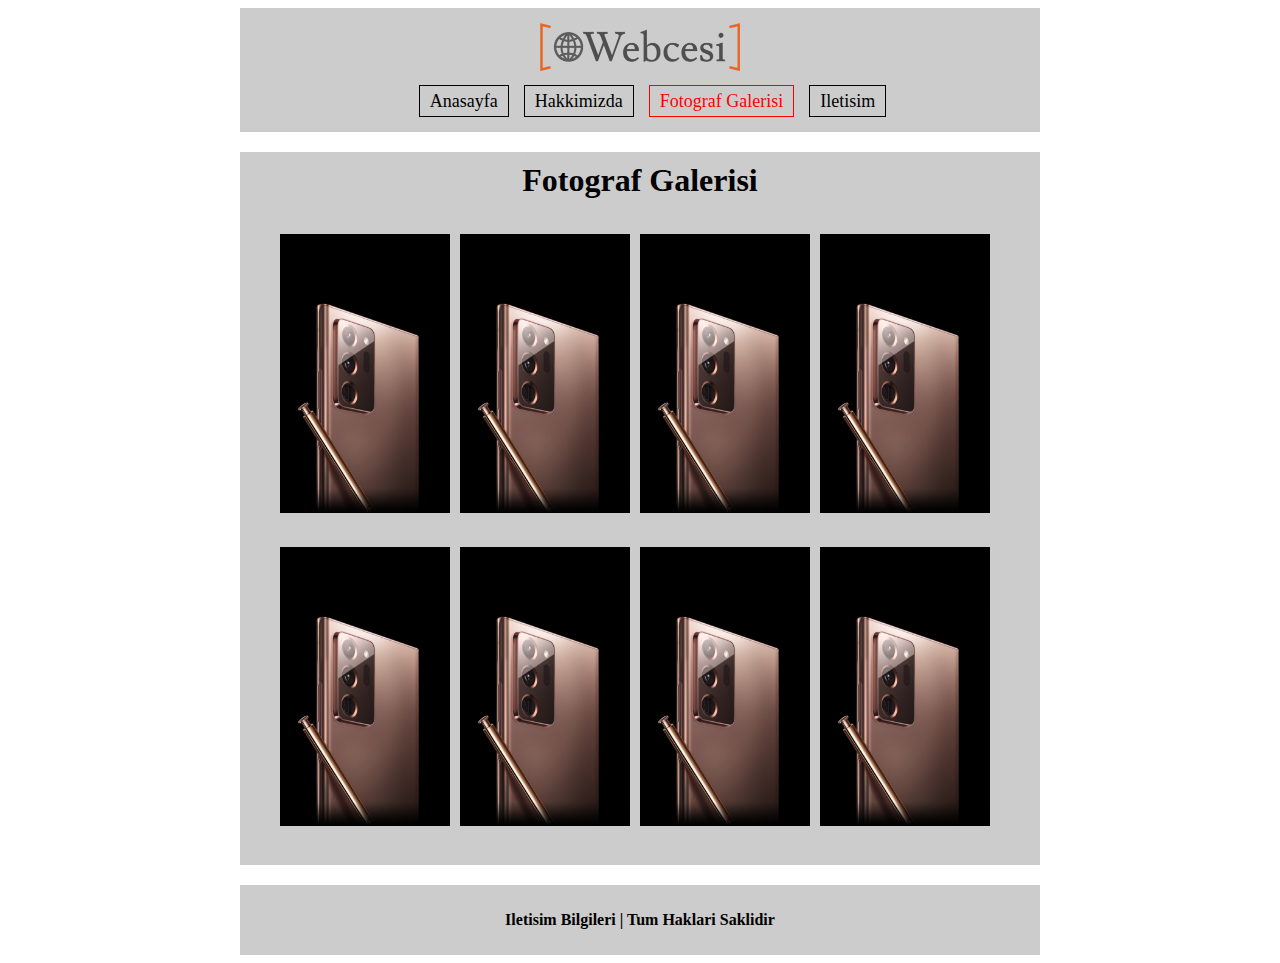
<file: Fotograf-Galerisi.html>
<!DOCTYPE html>
<html lang="en">
<head>
    <meta http-equiv="X-UA-Compatible" content="IE=edge">
    <meta name="viewport" content="width=device-width, initial-scale=1.0">
    <meta name="description" content="Ornek site,Web Tasarim"  />
    <meta name="keywords" content="Ornek site,Web Tasarim"  />
    <title>Ornek Website | Fotograf Galerisi</title>

    <link href="css/style.css" rel="stylesheet" type="text/css" />
    <link rel="shortcut icon" href="img/icon.png" /> 
</head>
<body>
    <div id="header">

        <a href="/index.html" title="Anasayfa">
            <img src="img/logo.png" alt="logo" class="websitesilogo">
        </a>

        <ul class="menu">
            <li>
                <a href="index.html" title="Anasayfa">Anasayfa</a>
            </li>
            <li>
                <a href="Hakkimizda.html" title="Hakkimizda">Hakkimizda</a>
            </li>
            <li>
                <a href="Fotograf-Galerisi.html" title="Fotograf Galerisi" class="secili">Fotograf Galerisi</a>
            </li>
            <li>
                <a href="Iletisim.html" title="Iletisim">Iletisim</a>
            </li>

        </ul>
    </div>

    <div id="content">
        <h1>Fotograf Galerisi</h1>
        
        <div class="sayfabanner">

        </div>

    <div class="yazialani">

        <div class="galeri">

            <div class="fotograf">
                <img src="img/1.jpg">
            </div>

            <div class="fotograf">
                <img src="img/2.jpg">
            </div>

            <div class="fotograf">
                <img src="img/3.jpg">
            </div>

            <div class="fotograf">
                <img src="img/4.jpg">
            </div>

            <div class="fotograf">
                <img src="img/5.jpg">
            </div>

            <div class="fotograf">
                <img src="img/6.jpg">
            </div>

            <div class="fotograf">
                <img src="img/7.jpg">
            </div>

            <div class="fotograf">
                <img src="img/8.jpg">
            </div>



        </div>

    </div>

        <div style="clear:both;"></div>
    </div>

    <div id="footer">

        <p class="footeryazi">Iletisim Bilgileri | Tum Haklari Saklidir</p>



    </div>

</body>
</html>
</file>
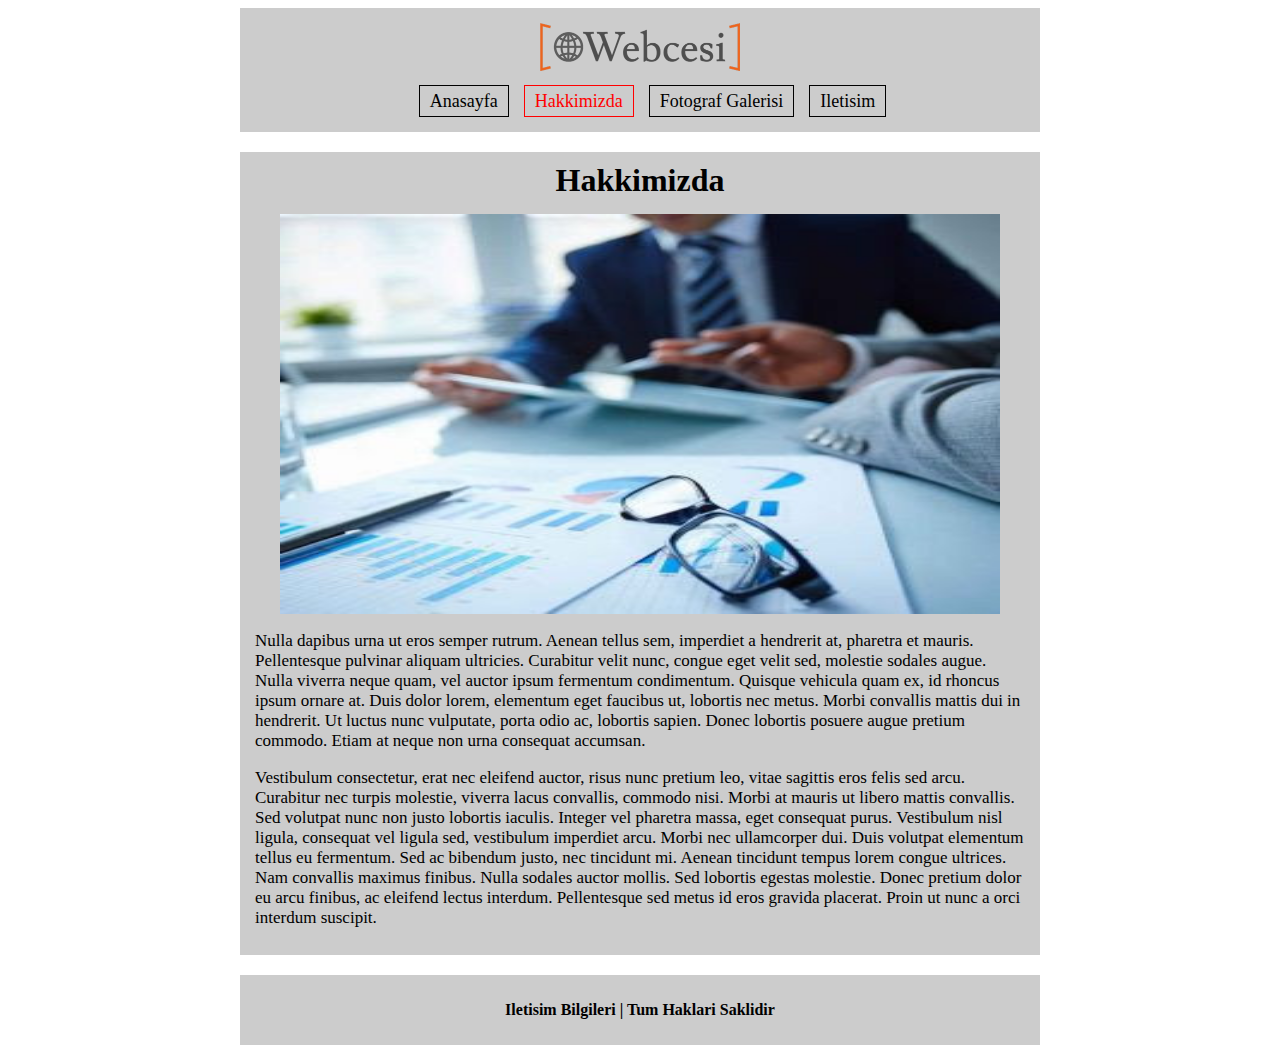
<file: Hakkimizda.html>
<!DOCTYPE html>
<html lang="en">
<head>
    <meta http-equiv="X-UA-Compatible" content="IE=edge">
    <meta name="viewport" content="width=device-width, initial-scale=1.0">
    <meta name="description" content="Ornek site,Web Tasarim"  />
    <meta name="keywords" content="Ornek site,Web Tasarim"  />
    <title>Ornek Website | Hakkimizda</title>

    <link href="css/style.css" rel="stylesheet" type="text/css" />
    <link rel="shortcut icon" href="img/icon.png" /> 
</head>
<body>
    <div id="header">

        <a href="/index.html" title="Anasayfa">
            <img src="img/logo.png" alt="logo" class="websitesilogo">
        </a>

        <ul class="menu">
            <li>
                <a href="index.html" title="Anasayfa">Anasayfa</a>
            </li>
            <li>
                <a href="Hakkimizda.html" title="Hakkimizda" class="secili">Hakkimizda</a>
            </li>
            <li>
                <a href="Fotograf-Galerisi.html" title="Fotograf Galerisi">Fotograf Galerisi</a>
            </li>
            <li>
                <a href="Iletisim.html" title="Iletisim">Iletisim</a>
            </li>

        </ul>
    </div>

    <div id="content">
        <h1>Hakkimizda</h1>
        
        <div class="sayfabannerH">
            <img src="img/Hakkimizda.jpg" /> 
        </div>

    <div class="yazialani">

       

        <p>Nulla dapibus urna ut eros semper rutrum. Aenean tellus sem, imperdiet a hendrerit at, pharetra et mauris. Pellentesque pulvinar aliquam ultricies. Curabitur velit nunc, congue eget velit sed, molestie sodales augue. Nulla viverra neque quam, vel auctor ipsum fermentum condimentum. Quisque vehicula quam ex, id rhoncus ipsum ornare at. Duis dolor lorem, elementum eget faucibus ut, lobortis nec metus. Morbi convallis mattis dui in hendrerit. Ut luctus nunc vulputate, porta odio ac, lobortis sapien. Donec lobortis posuere augue pretium commodo. Etiam at neque non urna consequat accumsan.</p>

        <p>Vestibulum consectetur, erat nec eleifend auctor, risus nunc pretium leo, vitae sagittis eros felis sed arcu. Curabitur nec turpis molestie, viverra lacus convallis, commodo nisi. Morbi at mauris ut libero mattis convallis. Sed volutpat nunc non justo lobortis iaculis. Integer vel pharetra massa, eget consequat purus. Vestibulum nisl ligula, consequat vel ligula sed, vestibulum imperdiet arcu. Morbi nec ullamcorper dui. Duis volutpat elementum tellus eu fermentum. Sed ac bibendum justo, nec tincidunt mi. Aenean tincidunt tempus lorem congue ultrices. Nam convallis maximus finibus. Nulla sodales auctor mollis. Sed lobortis egestas molestie. Donec pretium dolor eu arcu finibus, ac eleifend lectus interdum. Pellentesque sed metus id eros gravida placerat. Proin ut nunc a orci interdum suscipit.</p>

    </div>

        <div style="clear:both;"></div>
    </div>

    <div id="footer">

        <p class="footeryazi">Iletisim Bilgileri | Tum Haklari Saklidir</p>



    </div>

</body>
</html>
</file>
<file: css/style.css>
#header{
    width: 800px;
    height: 100px;

    margin: 0 auto 0 auto;
    display: table;
    background-color: #ccc;
}

#content{
    width: 770px;
    height: auto;
    background: #ccc;
    padding: 10px 15px 10px 15px;


    margin: 20px auto 20px auto;
    display: table;
}

#content h1,#content .sayfabanner{
    margin: 0 auto 15px auto;
    display: table;
    
    height: auto;

}

.sayfabannerH img{
    margin: 0 auto 15px auto;
    display: table;
    width: 720px;
    height: 400px;
}





#footer{
    width: 770px;
    height: 20px;
    margin: 0 auto 0 auto;
    display: table;
    background: #ccc;
    padding: 10px 15px 10px 15px;

}




.footeryazi{
    text-align: center;
    font-weight: bold;
}



.websitesilogo{
    margin: 15px auto 15px auto;
    display: table;

    width: 200px;
    height: auto;

}


.menu{
    margin: 20px auto 20px auto;
    display: table;

}

.menu li{
    float: left;
    list-style-type: none;
    margin-right: 15px;


}

.menu li a{
    color: #000;
    font-size: 18px;
    text-decoration: none;

    padding: 5px 10px;
    border: 1px solid #000;
 
}

.menu li a:hover{
    color: #f00;
    border: 1px solid #f00;
}

.sayfabanner img{
    width: 680px;
    
}


.galeri{
    margin: 0auto 0auto;
    display: table;

}

.galeri .fotograf{
    float: left;
    width: 170px;
    height: auto;
    padding: 5px;
}

.galeri .fotograf img{
    width: 100%;
    height: auto;
    margin: 0px 20px 20px 20px;

}


.yazialani p{
    font-size: 17px;
}

.secili{
    color: #f00 !important;
    border: 1px solid #f00 !important;
}
</file>
